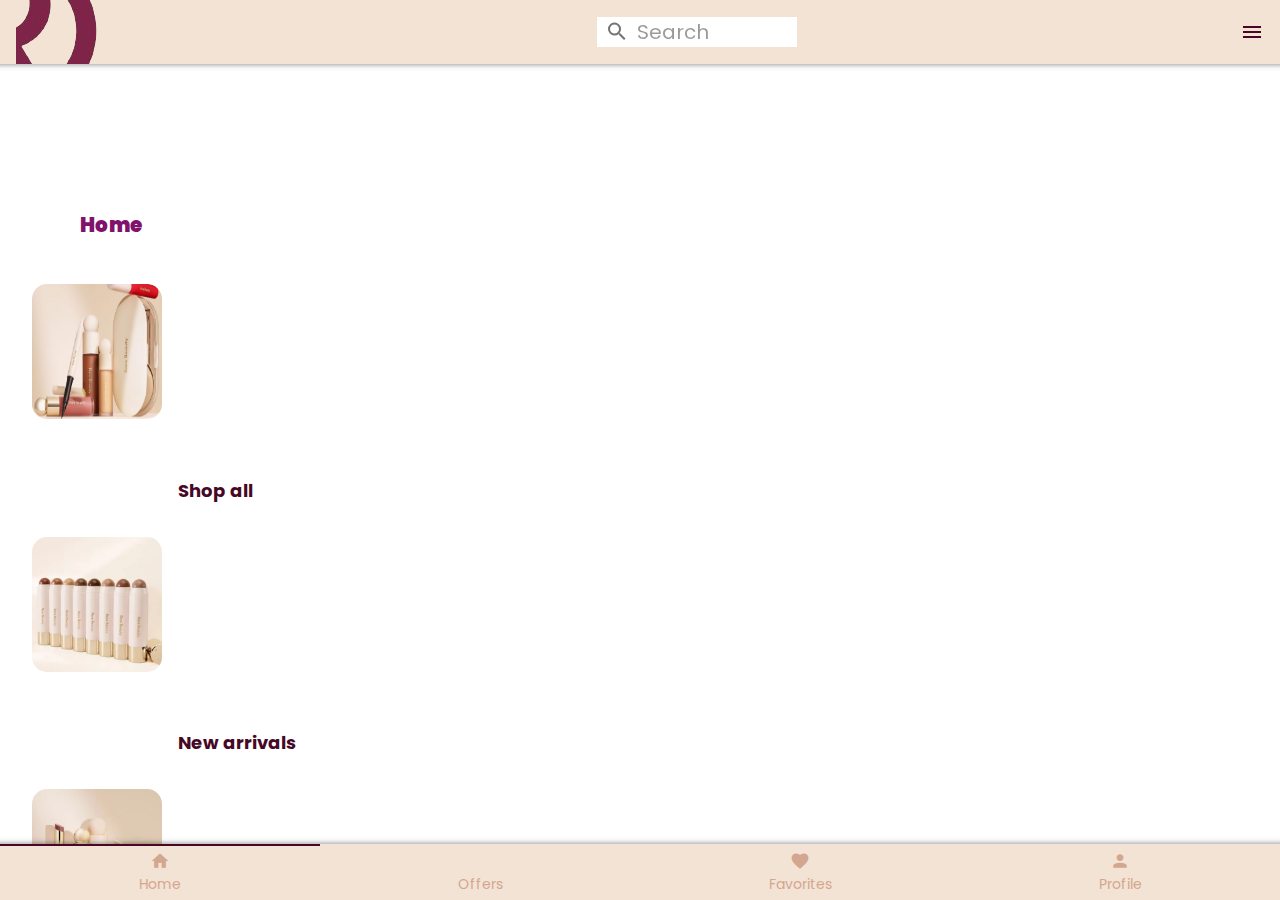
<file: index.html>
<!doctype html>
<html>
<head>
<meta charset="utf-8">
<meta name="viewport" content="width=device-width, initial-scale=1.0">
<title>Framework7</title>
<link href="css/framework7.bundle.min.css" rel="stylesheet">
<link href="https://fonts.googleapis.com/icon?family=Material+Icons" rel="stylesheet">


<link href="css/style.css" rel="stylesheet">

</head>

<body>
	
	<div id="app">
		<section class="panel panel-right panel-cover">
			<div class="close-icon">
				<a href="index.html" class="item-link item-content panel-close">
				<i class="material-icons">close</i>
			</a>

			</div>
			<div id="profile-bar">
			<div class="profile">
				<img src="img/profile.jpg" class="img-fluid">
				<p>Emily Smith</p>
			</div>
		</div>
			
		
		<div id="panel-nav" class="block">
			
			<div class="list media-list">
				<ul>
					<li>
					  <a href="/home/" class="item-link item-content panel-close">
						<div class="item-media"><i class="material-icons">home</i></div>
						<div class="item-inner">
						  <div class="item-title"><p>Home </p></div>
						</div>
					  </a>
					</li>
					<li>
					  <a href="/#/" class="item-link item-content panel-close">
						<div class="item-media"><i class="material-icons">favorite</i></div>
						<div class="item-inner">
						  <div class="item-title">Favorites</div>
						</div>
					  </a>
					</li>
					<li>
					  <a href="/shop/" class="item-link item-content panel-close">
						<div class="item-media"><i class="material-icons">shopping_bag</i></div>
						<div class="item-inner">
						  <div class="item-title">Bag</div>
						</div>
					  </a>
					</li>
					<li>
					  <a href="/shop/" class="item-link item-content panel-close">
						<div class="item-media"><i class="material-icons">shopping_cart</i></div>
						<div class="item-inner">
						  <div class="item-title">Shop</div>
						</div>
					  </a>
					</li>
					<li>
						<a href="/about/" class="item-link item-content panel-close">
						  <div class="item-media"><i class="material-icons">person</i></div>
						  <div class="item-inner">
							<div class="item-title">About us</div>
						  </div>
						</a>
					  </li>
				</ul>
				<div class="lower-items">
					<ul>

						<li>
							<a href="#" class="item-link item-content">
								<div class="item-media"><i class="material-icons">settings</i></div>
								<div class="item-inner">
								  <div class="item-title">Settings</div>
								</div>
							  </a>
					</li>
					<li>
						<a href="#" class="item-link item-content">
							<div class="item-media"><i class="material-icons">pin_drop</i></div>
							<div class="item-inner">
							  <div class="item-title">Location</div>
							</div>
						  </a>

					</li>
					<li>
						<a href="#" class="item-link item-content">
							<div class="item-media"><i class="material-icons">logout</i></div>
							<div class="item-inner">
							  <div class="item-title">Log out</div>
							</div>
						  </a>

					</li>
					</ul>
				</div>
			</div>
		</div>
		</section>
			
		
		<div class="view view-main view-init">
        
			<section data-name="home" class="page">

			  <!-- Top Navbar -->
			  <nav class="navbar">
				<div class="navbar-bg"></div>
				<div class="navbar-inner">
					<div class="title"><img src="img/Logo.png" class="img-fluid"> 
					</div>
					<div class="center">
						<div class="searchbar searchbar-inline">
							<div class="searchbar-input-wrap">
							  <input type="search" placeholder="Search">
							  <i class="searchbar-icon"></i>
							  <span class="input-clear-button"></span>
							</div>
						  </div>
					</div>
					<div class="right">
						
						
							<a href="#" class="link panel-open" data-panel="right">
							<i class="material-icons">menu</i>
							
						</a>
					</div>
					
				</div>
				
				 </nav>
				 


			  <section class="page-content">
				<div class="container">
				  
					
						<h2 class="block-title block-title-medium home-title" >Home</h2>
					
					
				
				</div>
				
				<div class="tabbar-labels">
					<section class="tabs">
					
						<article id="todos" class="tab tab-active">
							<div class="block">
		
								<div class="list media-list categorias">
									
											<a href="/shop/" class="item-content">
												<div class="item-media">
													<img src="img/Shop All.jpg" class="img-fluid">
												</div>
												<div class="item-inner">
													<div class="item-title-row">
														<h2 class="item-title letters"><b>Shop all</b></h2>
														
														</div>
													</div>
		
											</a>
										
											<a href="/#/" class="item-content">
												<div class="item-media">
													<img src="img/New arrivals.jpg" class="img-fluid">
												</div>
												<div class="item-inner">
													<div class="item-title-row">
														<h2 class="item-title"><b>New arrivals</b></h2>
														
													</div>
													
												</div>
		
											</a>
										
											<a href="/home/" class="item-content">
												<div class="item-media">
													<img src="img/Bestsellers.png" class="img-fluid">
												</div>
												<div class="item-inner">
													<div class="item-title-row">
														<h2 class="item-title"><b>Best Sellers</b></h2>
														
													</div>
													
												</div>
		
											</a>
											
										
											<a href="/home/" class="item-content">
												<div class="item-media">
													<img src="img/On Sale.jpg" class="img-fluid">
												</div>
												<div class="item-inner">
													<div class="item-title-row">
														<h2 class="item-title"><b>On sale </b></h2>
														
													</div>
													
												</div>
		
											</a>
										
		
								</div>
		
							</div>
						</article>
						
						
					</section>
				</div>
				
				
				
				  
			  </section> <!--/page-content -->

			</section> <!--/page -->
			<div class="toolbar tabbar tabbar-labels toolbar-bottom">
				<div class="toolbar-inner">
				  <a href="/home/" class="tab-link">
					<i class="material-icons">home</i>
					<span class="tabbar-label">Home</span>
				  </a>
				  <a href="/shop/" class="tab-link">
					<i class="material-icons">sell</i>
					<span class="tabbar-label">Offers</span>
				  </a>
				  <a href="/#/" class="tab-link">
					<i class="material-icons">favorite</i>
					<span class="tabbar-label">Favorites</span>
				  </a>
				  <a href="#tab2" class="tab-link">
					<i class="material-icons">person</i>
					<span class="tabbar-label">Profile</span>
				  </a>
				</div>
			  </div>
		</div><!--/view -->
		
		
		
	</div><!--/app -->
	
	
	<script src="js/framework7.bundle.min.js"></script>
	<script src="js/app.js"></script>
	
	
	
	
	
</body>
</html>
</file>
<file: css/style.css>
@import url('https://fonts.googleapis.com/css2?family=Poppins:ital,wght@0,100;0,200;0,300;0,400;0,500;0,600;0,700;0,800;0,900;1,100;1,200;1,300;1,400;1,500;1,600;1,700;1,800;1,900&display=swap');

body{
	font-family: 'Poppins', sans-serif;
	font-weight: 300;
}

:root{
	--f7-theme-color:#460826;
	--f7-navbar-bg-color:#F3E3D4; /*navbar*/
	--f7-navbar-link-color:#460826; /*navbar link*/
	--f7-navbar-text-color:#80116d;
	--f7-bars-bg-color:#fff;/*toolbar*/
	--f7-tabbar-link-inactive-color: #333; /*link toolbar*/
	--f7-block-margin-vertical:20px;
	--f7-card-footer-border-color:transparent; 
	--morado:#8d0b57;
	--pieloscuro: #d3a690;
	--pielclaro: #fff8f4;
	--rojizo:#7E2349;
	
}
h1,h2,h3,h4,h5,h6,p{
	margin: 5px 0;
}

.img-fluid{
	max-width: 100%;
}
/*side panel controls*/

.panel-right{
	border-top-left-radius: 15px;
	
}
.profile img{
	border-radius: 100%;
}
.profile p{
	color: var(--morado);
}

.close-icon{
	text-align: end;
	padding-top: 5%;
	padding-right: 5%;
	color: var(--f7-theme-color);
}

#profile-bar{
	text-align: center;
}

.panel i{
	color: var(--morado);
	padding-left: 10%;
	font-size: 45px;
	margin-top: 5px;
	
	}

.lower-items{
	
}

.item-inner{
	font-weight:700;
}

#panel-nav .item-title{
	font-weight: 700;
	font-size: 15px;
	color: var(--morado);
}

/*side panel controls*/

/* upper navbar controls*/

.navbar-inner img{
max-width: 150%;
max-height: 150%;
padding-right: 25%;
margin-left: -50%;
padding-top: 4px;
size-adjust: initial;



}
.center , searchbar{
	max-width:200px;
	margin-right: 10%;
	
}
.center , placeholder{
	border-radius: 100%;
}



/*Toolbar Bottom*/
.toolbar-bottom{
	background-color: var(--f7-navbar-bg-color);
	
}
.toolbar-bottom i{
	background-color: var(--f7-navbar-bg-color);
	color: var(--pieloscuro);
	font-size: 20px;
	
}

.tabbar-label{
	color: var(--pieloscuro);

}  

/*Toolbar Bottom*/

/*Page content*/
.categorias .item-media img{
	width: 130px;
	border-radius: 15px;
	height: 135px;
	/**padding-left: 5%;*/
	max-width: 100%;

	
}
.Shop .item-media img{
	width: 130px;
	border-radius: 15px;
	height: 135px;
	
}

.item-title{
	margin-top: 15%;
	font-weight: 200;
}


.item-title-row{
	color: #460826;
	font-size: 18px;
	padding-top: 3%;
	
}


.home-cat{
 padding-top: 10%;
 
 color: var(--f7-navbar-text-color);
 font-weight: 900;
 font-size: 20px;
 
}
.home-title{
	padding-top: 10%;
	padding-left: 5%;
	color: var(--f7-navbar-text-color);
	font-weight:900;
	font-size: 20px;
	
   }

.iosicon{
	margin-top: 4.5%;
	margin-left: 15px;
	
}
.subtitles{
	color: var(--f7-navbar-text-color);
 font-weight: 200;
 font-size: 20px;
 margin-top: -15px;

}.btnsim{
	border:solid;
	border-radius: 15px;
	text-align: center;
	border-color: #333;
	padding-right: 5%;
	
	

	
}

.btnsim i{
	font-size:18px;
	margin-top: 5px;
	
}
.prodfav{
	padding-top: 5px;
}

.item-media2 img{
	width: 150px;
	border-radius: 15px;
	height: 150px;
	padding-right: 25%;
}

.prod-title{
	font-weight: 300;
}

.item-title2{
	font-weight: 500;
}

.item-after{
	font-size: 45px;
}

.abt-title{
	color: var(--f7-navbar-text-color);
	margin-top: 10%;
}

.abt-subtitle{
	color: var(--f7-navbar-text-color);
	margin-top: 53;
	font-size: 15px;
}

.About .item-media img{
	width: 100%;
	border-radius: 15px;
	height: 80%
	
	
}
.links-list a:after, .list .item-inner:after{
	background-color: #fff;
}
</file>
